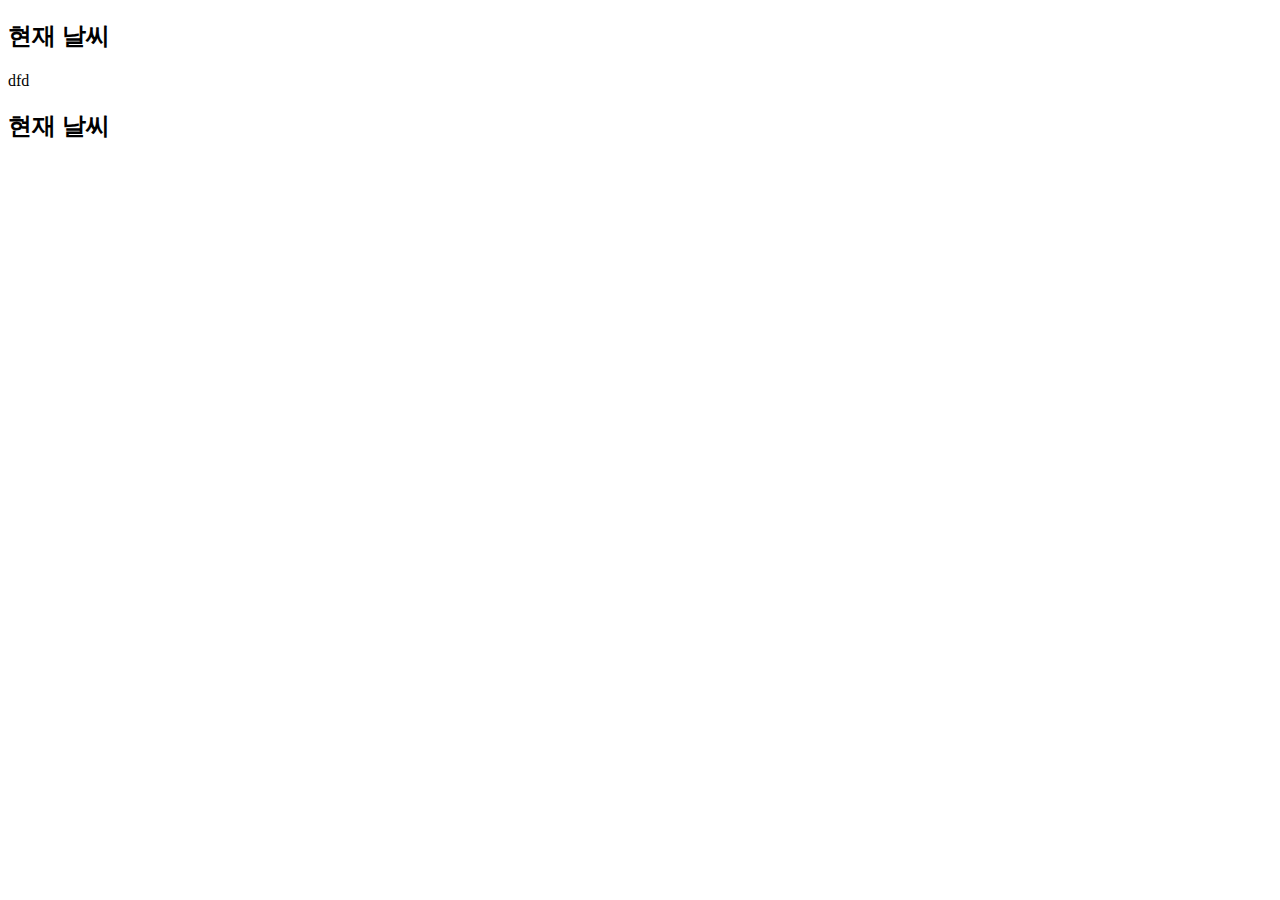
<file: 웹사이트/Sub.html>
<!DOCTYPE html><html>
<head>
<meta content='width=device-width, initial-scale=1, maximum-scale=1' name='viewport'>
<meta charset='UTF-8'>
<link rel= "stylesheet" type="text/css" href="Main.css">
<script src="http://code.jquery.com/jquery-3.3.1.js"></script>
<script src="Sub.js"></script>

<style>

</style>


</head>

<body>


           
           <h2>현재 날씨</h2>
        <div class="test">

            dfd
        </div>
           <h2>현재 날씨</h2>
        <div class="currentweather">

            <div class="CurrIcon"></div>
            <div class="CurrWeather"></div>
            <div class="CurrTemp"></div>
            <div class="minmax"></div>
            <div class="weather-temp"></div>

        </div>
           
          

</body>
</html>
</file>
<file: 웹사이트/Main.css>
@media only screen and (max-width:640px){.dtc-left-cell,.dtc-right-cell {max-width:100%!important;width:100%!important;}.dtc-left-cell img,.dtc-right-cell img {width: 100%;height: auto;}.dtc-left-cell > div {padding: 5px 10px!important;box-sizing: border-box;}.dtc-right-cell > div {padding: 5px 10px!important;box-sizing: border-box;}.dtc-cell-wrap {padding:0 0 0 0!important;}.dtc-cell-wrap > tr > td {padding:0 0!important;}.dtc-cell-wrap > tbody > tr > td {padding:0 0!important;}.dtc-cell-wrap > tbody > tr > td.dtc-text-box {padding:0 10px!important;}.dtc-left-cell > div.dtc-text-box {padding:5px 10px!important;}  .dtc-right-cell > div.dtc-text-box {padding:5px 10px!important;}.dtc-container {width: 94%!important}.dtc-container a {text-decoration: underline;}.dtc-cta-only-wrap {padding: 10px 0!important;}}
    
/*색상 변경
darkorange: 따뜻함
LightSlateGray : 흐림
#3A79E3 : 차가움

*/
:root {
  --color: #3A79E3 ;
--secondart: #5EABF0; 
}
.CurrIcon{
    max-width: 226px;
}

.currbigwrapper{
    margin-top: -60px;
    margin-right: -60px;
    margin-bottom: -70px;

}
.dtc-container-full{
        width:100%; padding:40px 0; background-color:#ffffff; margin:0 auto;}

.dtc-container{margin: 0px auto; width: 90%; max-width: 550px; background: #ffffff; border: 0px; }

.contents-box{
    width: 100%; max-width: 0px; margin: 0 auto; position: relative; border-spacing: 0; clear: both; border-collapse: separate;padding:0;overflow:hidden; width:550px;
}

.dtc-block{
    overflow: hidden; margin: 0px auto; padding: 0px; width:100%;max-width: 550px; clear: both; background: none; border:0;  font-size: 0.9rem;
}

.currwrapper{
    line-height: 1.2;

}
.CurrTemp{
    font-size: 3.5rem;
}
.CurrWeather{
    font-size: 1rem;

}

#top-logo{
    width: 100%; display: inline; vertical-align: middle; max-width: 100%; border-width: 0px; border-color: initial; border-image: initial; text-align: justify;
}

.dtc-text-box{padding: 0px; line-height:1.8; -ms-text-size-adjust: 100%;-webkit-text-size-adjust: 100%;word-break: break-word;font-size: 0.9rem; font-family: AppleSDGothic, apple sd gothic neo, noto sans korean, noto sans korean regular, noto sans cjk kr, noto sans cjk, nanum gothic, malgun gothic, dotum, arial, helvetica, MS Gothic, sans-serif!important; color: #333333; width: 100%;
}

.summarize{padding: 0px 10px 20px 0px;text-align: center; font-size: 0.85rem;}

.now{

    padding: 0px 55px 20px 55px; text-align: center; font-size: 0.85rem;}

/*첫번째 움짤*/
.gif{padding: 0px 0px 30px 0px; text-align: center; margin: 00px; width:100%
}

.graybox{
    background: #f1f3f5;
    padding: 13px 13px 12px 13px;
    font-size: 0.9rem;
}

.todays{
overflow: hidden; margin: 15px 0px 0px; padding: 1px; width:100%; max-width: 550px; clear: both; background: var(--color); border:0;

}

.weeks{
overflow: hidden; margin: 30px 0px 0px; padding: 1px; width:100%; max-width: 550px; clear: both; background: #333333; border:0;

}

.tmi{
overflow: hidden; margin: 30px 0px 0px; padding: 1px; width:100%; max-width: 550px; clear: both; background: #7d21ca; border:0;

}



.box-text{
    padding: 3.3px 15px 2px 15px; line-height: 1.8; border-width: 0px; font-size: 1.2rem; color: #ffffff; font-weight: bold;
}
.blue{
    color: var(--color);
}
.bold{
    font-weight: bold;

}
.weekly{
    text-align: center;
    margin: 20px;

}

.todaysum .graybox{
    padding: 15px 40px;
}
.todaysum{
    display: flex;
    flex-direction: column;
    justify-content: center;
    align-items: center; 
}

.currentweather{
    display: flex;
    flex-direction: column;
    justify-content: space-between;
    align-items: center; 
}
.dot {
    display: flex;
    justify-content: space-between;
    align-items: center; 
    font-size: 1.2rem;
    margin-top:-20px; 
}
.weekDays{
    width: 60px;
}

.weekIcon {
    display: flex;
}
.weekTemp{
    width: 90px;
    text-align: right;
}
.gray{
    color: DarkGray; 
}

.explain{
    font-size: 0.8rem
}

.currbigwrapper{
    display: flex;
    flex-direction: row;
    align-items: center; 
    justify-content: center;
    width: 100%;

    
}
hr{
    width: 496px;
    margin-bottom: 23px;
    margin-top: 0.5px;
    background-color: lightgray;
    border: 0px;
    height: 1px;

}
#tdy{
    background: var(--color);
    color: white;
    padding: 0 10px;
    font-size: 14px;
    border-radius: 4px; 
    
}
#now{
    background: #FF4920;
    
    color: white;
    width: 50px;
    font-size: 15px;
    border-radius: 4px;    
}

.dots7{
   visibility: hidden;
}



.example_f {


   border-radius: 6px;
   background: linear-gradient(to right, var(--color), var(--secondart)) !important;
   border: none;
   color: #FFFFFF;
   text-align: center;
   text-transform: uppercase;
   font-size: 0.95rem;
   padding: 10px 15px;
   width: 200px;
   transition: all 0.3s;
   cursor: pointer;
   margin: 2px;
 }
 .example_f span {
   cursor: pointer;
   display: inline-block;
    vertical-align: middle;
   position: relative;
   transition: 0.3s;
 }
 .example_f span:after {
   content: '\1f60e';
   position: absolute;
   opacity: 0;
   top: 0;
   right: -25px;
   transition: 0.3s;
 }
 .example_f:hover span {
   padding-right: 25px;
padding-left: 10px;

}
 .example_f:hover span:after {
   opacity: 1;
   right: 0;
 }

/* .hourlyTemp3, .hourlyTemp6, .hourlyTemp12, .hourlyTemp21, .hourlyTemp24{
    display:none
} */
</file>
